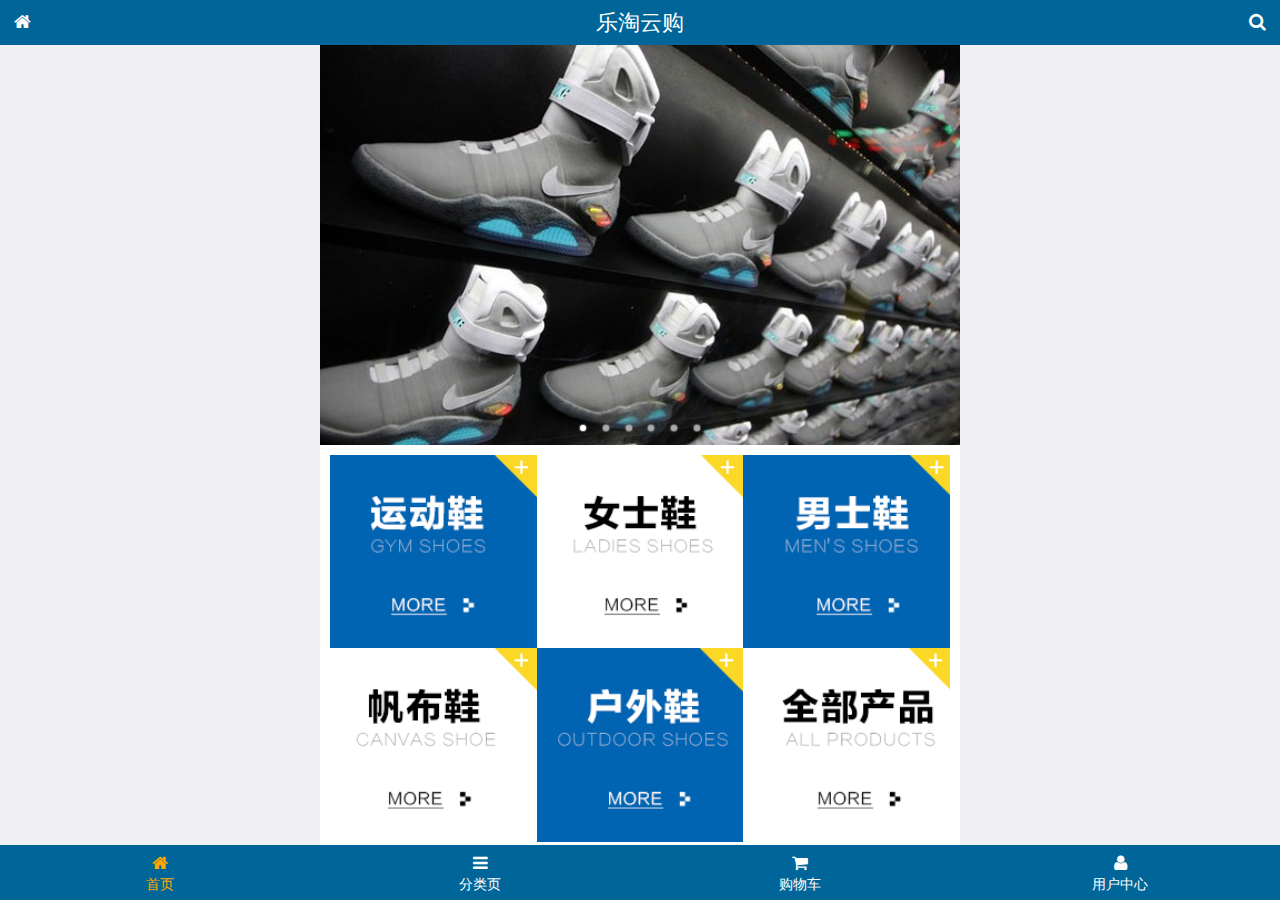
<file: public/front/index.html>
<!DOCTYPE html>
<html lang="en">
<head>
    <meta charset="UTF-8">
    <meta name="viewport" content="width=device-width, initial-scale=1.0 user-scalable=no">
    <meta http-equiv="X-UA-Compatible" content="ie=edge">
    <title>Document</title>
    <link rel="stylesheet" href="lib/mui/css/mui.css">
    <link rel="stylesheet" href="lib/fa/css/font-awesome.min.css">
    <link rel="stylesheet" href="css/common.css">
    <link rel="stylesheet" href="css/index.css">
</head>
<body>
    
    <div class="lt_container">

        <!-- 头部 -->
        <div class="lt_header">
            <a href="#" class="icon-left">
                <i class="fa fa-home"></i>
            </a>
            <h3>乐淘云购</h3>
            <a href="#" class="icon-right">
                <i class="fa fa-search"></i>
            </a>
        </div>



        <div class="lt_main">
            <div class="mui-scroll-wrapper">
                <div class="mui-scroll">
                <!-- 轮播图 -->
                <div class="mui-slider">
                    <div class="mui-slider-group">
                    <div class="mui-slider-item mui-slider-item-duplicate"><a href="#"><img src="images/banner6.png" /></a></div>
                    <div class="mui-slider-item"><a href="#"><img src="images/banner1.png" /></a></div>
                    <div class="mui-slider-item"><a href="#"><img src="images/banner2.png" /></a></div>
                    <div class="mui-slider-item"><a href="#"><img src="images/banner3.png" /></a></div>
                    <div class="mui-slider-item"><a href="#"><img src="images/banner4.png" /></a></div>
                    <div class="mui-slider-item"><a href="#"><img src="images/banner5.png" /></a></div>
                    <div class="mui-slider-item"><a href="#"><img src="images/banner6.png" /></a></div>
                    <div class="mui-slider-item mui-slider-item-duplicate"><a href="#"><img src="images/banner1.png" /></a></div>
                    
                    </div>
                
                    <!-- 小圆点 -->

                    <div class="mui-slider-indicator">
                        <div class="mui-indicator mui-active"></div>
                        <div class="mui-indicator"></div>
                        <div class="mui-indicator"></div>
                        <div class="mui-indicator"></div>
                        <div class="mui-indicator"></div>
                        <div class="mui-indicator"></div>
                    </div>
                </div>

                <!-- 导航 -->
                <div class="lt_nav">
                    <ul class="mui-clearfix">
                        <li>
                            <img src="images/nav1.png" alt="">
                        </li>
                        <li>
                            <img src="images/nav2.png" alt="">
                        </li>
                        <li>
                            <img src="images/nav3.png" alt="">
                        </li>
                        <li>
                            <img src="images/nav4.png" alt="">
                        </li>
                        <li>
                            <img src="images/nav5.png" alt="">
                        </li>
                        <li>
                            <img src="images/nav6.png" alt="">
                        </li>
                    </ul>
                </div>


                <!-- 产品 -->
                <div class="lt_product">
                    <ul class="mui-clearfix">
                        <li>
                            <a href="#">
                                <img src="images/product.jpg" alt="">
                                <p>adidas阿迪达斯 男式 场下休闲篮球鞋S83700场下休闲篮球鞋S83700</p>
                                <p>
                                    <span class="price">&yen;560</span>
                                    <span class="oldPrice">&yen;660</span>                            
                                </p>
                                <button class="mui-btn mui-btn-primary">立即购买</button>
                            </a>
                        </li>
                        <li>
                            <a href="#">
                                <img src="images/product.jpg" alt="">
                                <p>adidas阿迪达斯 男式 场下休闲篮球鞋S83700场下休闲篮球鞋S83700</p>
                                <p>
                                    <span class="price">&yen;560</span>
                                    <span class="oldPrice">&yen;660</span>                            
                                </p>
                                <button class="mui-btn mui-btn-primary">立即购买</button>
                            </a>
                        </li>
                        <li>
                            <a href="#">
                                <img src="images/product.jpg" alt="">
                                <p>adidas阿迪达斯 男式 场下休闲篮球鞋S83700场下休闲篮球鞋S83700</p>
                                <p>
                                    <span class="price">&yen;560</span>
                                    <span class="oldPrice">&yen;660</span>                            
                                </p>
                                <button class="mui-btn mui-btn-primary">立即购买</button>
                            </a>
                        </li>
                        <li>
                            <a href="#">
                                <img src="images/product.jpg" alt="">
                                <p>adidas阿迪达斯 男式 场下休闲篮球鞋S83700场下休闲篮球鞋S83700</p>
                                <p>
                                    <span class="price">&yen;560</span>
                                    <span class="oldPrice">&yen;660</span>                            
                                </p>
                                <button class="mui-btn mui-btn-primary">立即购买</button>
                            </a>
                        </li>
                    </ul>
                </div>
            </div>
        </div>
    </div>


        <!-- 底部 -->
        <div class="lt_footer">
            <ul>
                <li>
                    <a href="index.html" class="current">
                        <i class="fa fa-home"></i>
                        <p>首页</p>
                    </a>
                </li>
                <li>
                    <a href="category.html">
                        <i class="fa fa-bars"></i>
                        <p>分类页</p>
                    </a>
                </li>
                <li>
                    <a href="cart.html">
                        <i class="fa fa-shopping-cart"></i>
                        <p>购物车</p>
                    </a>
                </li>
                <li>
                    <a href="user.html">
                        <i class="fa fa-user"></i>
                        <p>用户中心</p>
                    </a>
                </li>
            </ul>
        </div>


    </div>

    <script src="lib/mui/js/mui.js"></script>
    <script src="js/common.js"></script>
    

</body>
</html>
</file>
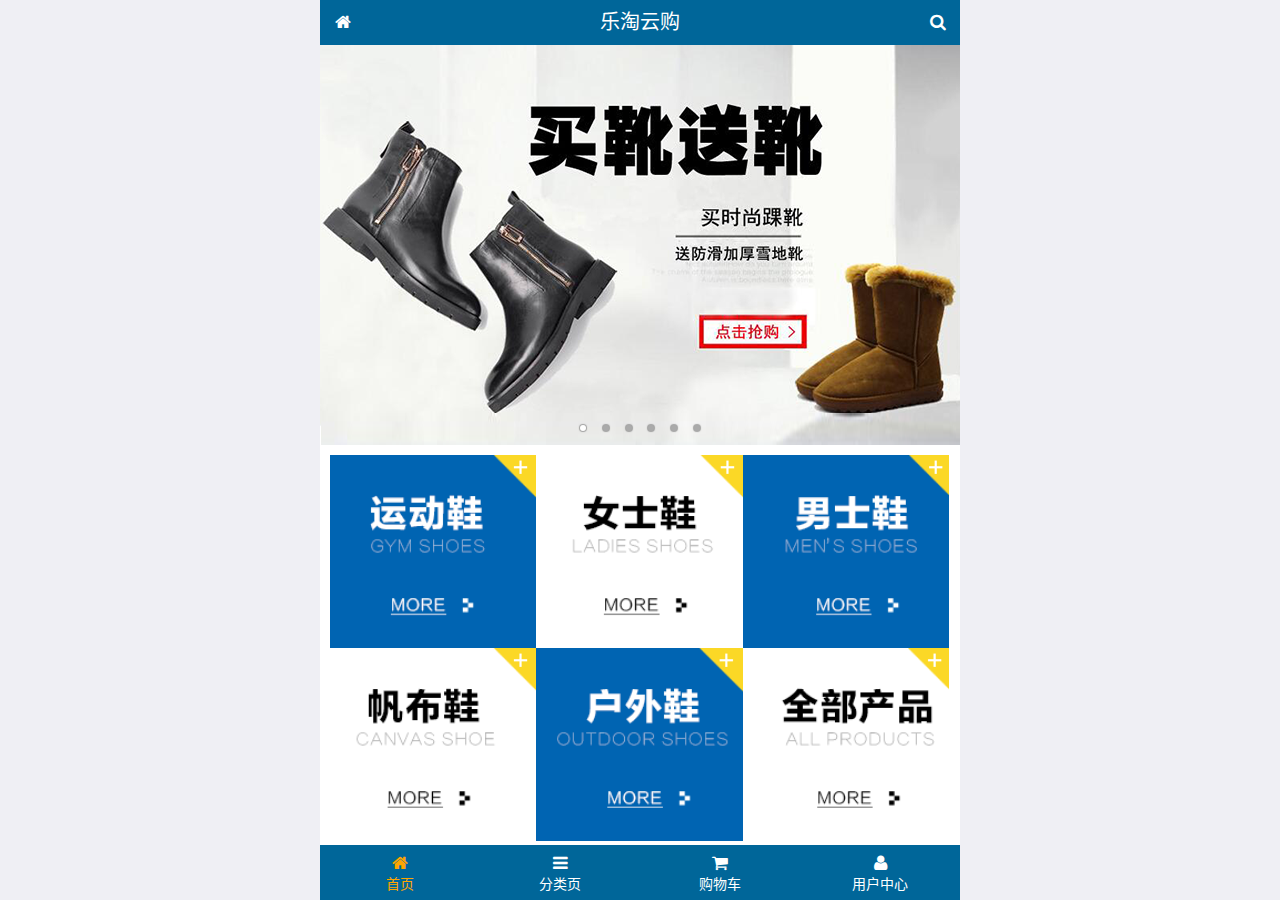
<file: public/front2/index.html>
<!DOCTYPE html>
<html lang="zh-CN">
<head>
  <meta charset="UTF-8">
  <title>乐淘商城</title>
  <!-- meta:vp + tab 生成视口 -->
  <meta name="viewport"
        content="width=device-width, user-scalable=no, initial-scale=1.0, maximum-scale=1.0, minimum-scale=1.0">
  <link rel="stylesheet" href="./lib/mui/css/mui.css">
  <!-- 引入字体图标库 -->
  <link rel="stylesheet" href="./lib/fa/css/font-awesome.min.css">
  <link rel="stylesheet" href="./css/common.css">
  <link rel="stylesheet" href="./css/index.css">
</head>
<body>


<div class="lt_container">
  <div class="lt_header">
    <a href="index.html" class="icon_left"><i class="fa fa-home"></i></a>
    <h3>乐淘云购</h3>
    <a href="search.html" class="icon_right"><i class="fa fa-search"></i></a>
  </div>

  <!-- 父元素一定要有定位 -->
  <div class="lt_main">
    <div class="mui-scroll-wrapper">
      <div class="mui-scroll">
        <!--这里放置真实显示的DOM内容-->

        <!-- 命名空间 fa-xx -->
        <!-- 轮播图 -->
        <div class="mui-slider">
          <div class="mui-slider-group mui-slider-loop">
            <!-- 添加两张假图, 用于无缝轮播 -->
            <!-- 假图 -->
            <div class="mui-slider-item mui-slider-item-duplicate"><a href="#"><img src="./images/banner6.png" /></a></div>
            <div class="mui-slider-item"><a href="#"><img src="./images/banner1.png" /></a></div>
            <div class="mui-slider-item"><a href="#"><img src="./images/banner2.png" /></a></div>
            <div class="mui-slider-item"><a href="#"><img src="./images/banner3.png" /></a></div>
            <div class="mui-slider-item"><a href="#"><img src="./images/banner4.png" /></a></div>
            <div class="mui-slider-item"><a href="#"><img src="./images/banner5.png" /></a></div>
            <div class="mui-slider-item"><a href="#"><img src="./images/banner6.png" /></a></div>
            <!-- 假图 -->
            <div class="mui-slider-item mui-slider-item-duplicate"><a href="#"><img src="./images/banner1.png" /></a></div>
          </div>
          <!-- 小圆点结构 -->
          <div class="mui-slider-indicator">
            <div class="mui-indicator mui-active"></div>
            <div class="mui-indicator"></div>
            <div class="mui-indicator"></div>
            <div class="mui-indicator"></div>
            <div class="mui-indicator"></div>
            <div class="mui-indicator"></div>
          </div>
        </div>

        <!-- 导航 -->
        <div class="lt_nav">
          <ul class="mui-clearfix">
            <li><a href="#"><img src="./images/nav1.png" alt=""></a></li>
            <li><a href="#"><img src="./images/nav2.png" alt=""></a></li>
            <li><a href="#"><img src="./images/nav3.png" alt=""></a></li>
            <li><a href="#"><img src="./images/nav4.png" alt=""></a></li>
            <li><a href="#"><img src="./images/nav5.png" alt=""></a></li>
            <li><a href="#"><img src="./images/nav6.png" alt=""></a></li>
          </ul>
        </div>


        <!-- 商品区域 -->
        <div class="lt_product">
          <ul class="mui-clearfix">
            <li>
              <a href="#">
                <img src="./images/product.jpg" alt="">
                <p class="mui-ellipsis-2">adidas阿迪达斯 男式 场下休闲篮球鞋S83700场下休闲篮球鞋S83700 </p>
                <p>
                  <span class="price">&yen;560</span>
                  <span class="oldPrice">&yen;660</span>
                </p>
                <button class="mui-btn mui-btn-primary">立即购买</button>
              </a>
            </li>
            <li>
              <a href="#">
                <img src="./images/product.jpg" alt="">
                <p class="mui-ellipsis-2">adidas阿迪达斯 男式 场下休闲篮球鞋S83700场下休闲篮球鞋S83700 </p>
                <p>
                  <span class="price">&yen;560</span>
                  <span class="oldPrice">&yen;660</span>
                </p>
                <button class="mui-btn mui-btn-primary">立即购买</button>
              </a>
            </li>
            <li>
              <a href="#">
                <img src="./images/product.jpg" alt="">
                <p class="mui-ellipsis-2">adidas阿迪达斯 男式 场下休闲篮球鞋S83700场下休闲篮球鞋S83700 </p>
                <p>
                  <span class="price">&yen;560</span>
                  <span class="oldPrice">&yen;660</span>
                </p>
                <button class="mui-btn mui-btn-primary">立即购买</button>
              </a>
            </li>
            <li>
              <a href="#">
                <img src="./images/product.jpg" alt="">
                <p class="mui-ellipsis-2">adidas阿迪达斯 男式 场下休闲篮球鞋S83700场下休闲篮球鞋S83700 </p>
                <p>
                  <span class="price">&yen;560</span>
                  <span class="oldPrice">&yen;660</span>
                </p>
                <button class="mui-btn mui-btn-primary">立即购买</button>
              </a>
            </li>
          </ul>
        </div>

      </div>
    </div>
  </div>

  <div class="lt_footer">
    <ul>
      <li>
        <a href="index.html" class="current">
          <i class="fa fa-home"></i>
          <p>首页</p>
        </a>
      </li>
      <li>
        <a href="category.html">
          <i class="fa fa-bars"></i>
          <p>分类页</p>
        </a>
      </li>
      <li>
        <a href="cart.html">
          <i class="fa fa-shopping-cart"></i>
          <p>购物车</p>
        </a>
      </li>
      <li>
        <a href="user.html">
          <i class="fa fa-user"></i>
          <p>用户中心</p>
        </a>
      </li>
    </ul>
  </div>
</div>


<script src="./lib/mui/js/mui.js"></script>
<script src="./js/common.js"></script>
</body>
</html>
</file>
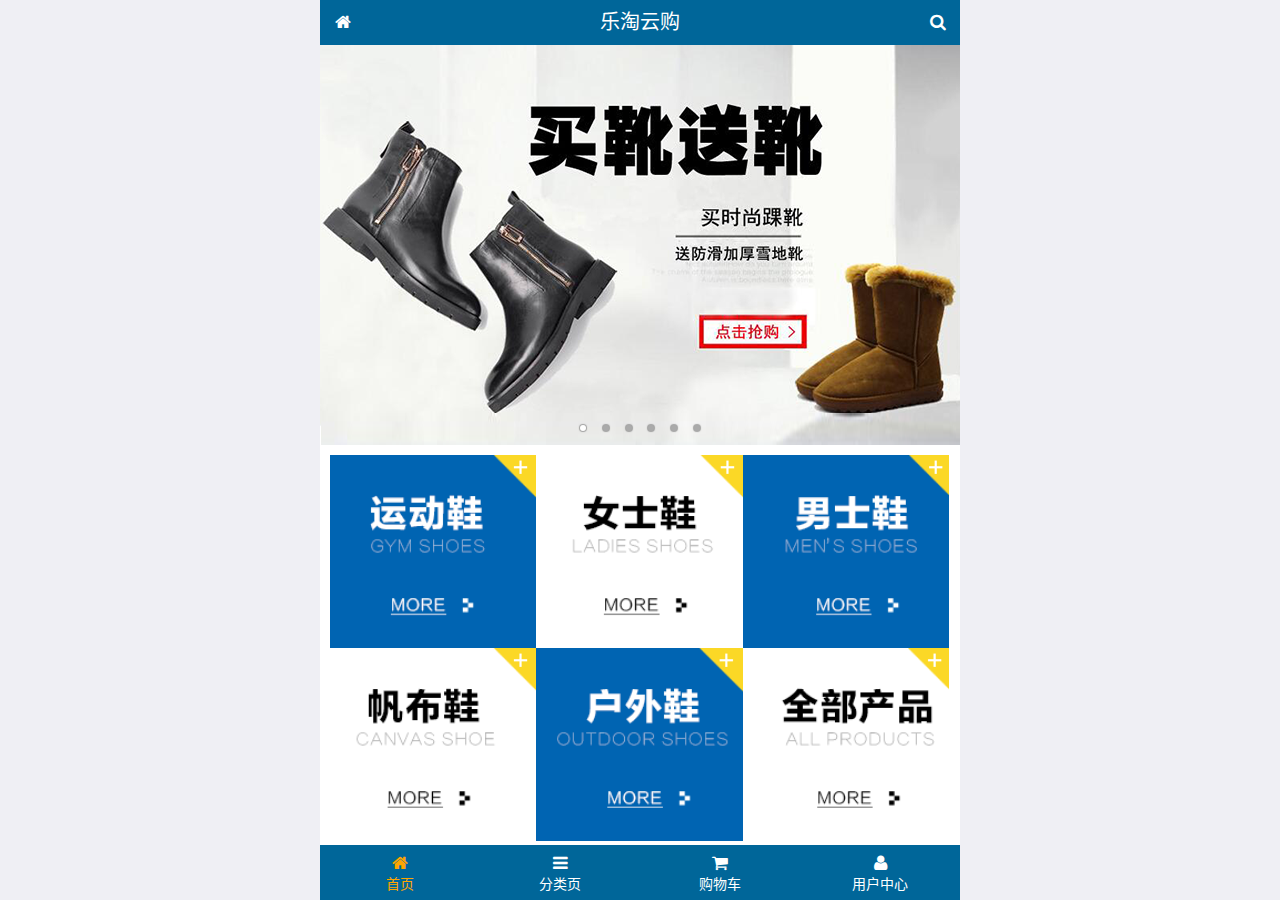
<file: public/mobile/index.html>
<!DOCTYPE html>
<html lang="zh-CN">
<head>
  <meta charset="UTF-8">
  <title>乐淘商城</title>
  <meta name="viewport" content="width=device-width, user-scalable=no, initial-scale=1.0, maximum-scale=1.0, minimum-scale=1.0">
  <!-- 引入字体图标库的css -->
  <link rel="stylesheet" href="./lib/fa/css/font-awesome.min.css">
  <link rel="stylesheet" href="./lib/mui/css/mui.css">
  <link rel="stylesheet" href="./css/common.css">
  <link rel="stylesheet" href="./css/index.css">
  <link rel="icon" href="favicon.ico">
</head>
<body>
<!--<span class="fa fa-pause"></span>-->
<!--<span class="mui-icon mui-icon-camera"></span>-->

<!-- 全屏容器 -->
<div class="lt_container">

  <!-- 乐淘头部 -->
  <div class="lt_header">
    <a href="index.html" class="icon_left"><i class="fa fa-home"></i></a>
    <h3>乐淘云购</h3>
    <a href="search.html" class="icon_right"><i class="fa fa-search"></i></a>
  </div>

  <!-- 乐淘主体 -->
  <div class="lt_main">
    <div class="mui-scroll-wrapper">
      <div class="mui-scroll">
        <!--这里放置真实显示的DOM内容-->

        <!-- 轮播图 -->
        <div class="mui-slider">

          <!-- 图片区域 -->
          <div class="mui-slider-group mui-slider-loop">
            <!-- 添加假图 -->
            <div class="mui-slider-item mui-slider-item-duplicate">
              <a href="#"><img src="./images/banner6.png" /></a>
            </div>

            <div class="mui-slider-item"><a href="#"><img src="./images/banner1.png" /></a></div>
            <div class="mui-slider-item"><a href="#"><img src="./images/banner2.png" /></a></div>
            <div class="mui-slider-item"><a href="#"><img src="./images/banner3.png" /></a></div>
            <div class="mui-slider-item"><a href="#"><img src="./images/banner4.png" /></a></div>
            <div class="mui-slider-item"><a href="#"><img src="./images/banner5.png" /></a></div>
            <div class="mui-slider-item"><a href="#"><img src="./images/banner6.png" /></a></div>

            <!-- 添加假图 -->
            <div class="mui-slider-item mui-slider-item-duplicate">
              <a href="#"><img src="./images/banner1.png" /></a>
            </div>
          </div>

          <!-- 小圆点结构 -->
          <div class="mui-slider-indicator">
            <div class="mui-indicator mui-active"></div>
            <div class="mui-indicator"></div>
            <div class="mui-indicator"></div>
            <div class="mui-indicator"></div>
            <div class="mui-indicator"></div>
            <div class="mui-indicator"></div>
          </div>

        </div>

        <!-- 导航区域 -->
        <div class="lt_nav">
          <ul class="mui-clearfix">
            <li><a href="#"><img src="./images/nav1.png" alt=""></a></li>
            <li><a href="#"><img src="./images/nav2.png" alt=""></a></li>
            <li><a href="#"><img src="./images/nav3.png" alt=""></a></li>
            <li><a href="#"><img src="./images/nav4.png" alt=""></a></li>
            <li><a href="#"><img src="./images/nav5.png" alt=""></a></li>
            <li><a href="#"><img src="./images/nav6.png" alt=""></a></li>
          </ul>
        </div>

        <!-- 产品区域 -->
        <div class="lt_product">
          <ul>
            <li class="lt_product_item">
              <a href="#">
                <img src="./images/product.jpg" alt="">
                <p class="info mui-ellipsis-2">adidas阿迪达斯 男式 场下休闲篮球鞋S83700场下休闲篮球鞋S83700 </p>
                <p>
                  <span class="price">¥560</span>
                  <span class="oldPrice">¥580</span>
                </p>
                <button class="mui-btn mui-btn-primary">立即购买</button>
              </a>
            </li>
            <li class="lt_product_item">
              <a href="#">
                <img src="./images/product.jpg" alt="">
                <p class="info mui-ellipsis-2">adidas阿迪达斯 男式 场下休闲篮球鞋S83700场下休闲篮球鞋S83700 </p>
                <p>
                  <span class="price">¥560</span>
                  <span class="oldPrice">¥580</span>
                </p>
                <button class="mui-btn mui-btn-primary">立即购买</button>
              </a>
            </li>
            <li class="lt_product_item">
              <a href="#">
                <img src="./images/product.jpg" alt="">
                <p class="info mui-ellipsis-2">adidas阿迪达斯 男式 场下休闲篮球鞋S83700场下休闲篮球鞋S83700 </p>
                <p>
                  <span class="price">¥560</span>
                  <span class="oldPrice">¥580</span>
                </p>
                <button class="mui-btn mui-btn-primary">立即购买</button>
              </a>
            </li>
            <li class="lt_product_item">
              <a href="#">
                <img src="./images/product.jpg" alt="">
                <p class="info mui-ellipsis-2">adidas阿迪达斯 男式 场下休闲篮球鞋S83700场下休闲篮球鞋S83700 </p>
                <p>
                  <span class="price">¥560</span>
                  <span class="oldPrice">¥580</span>
                </p>
                <button class="mui-btn mui-btn-primary">立即购买</button>
              </a>
            </li>
            <li class="lt_product_item">
              <a href="#">
                <img src="./images/product.jpg" alt="">
                <p class="info mui-ellipsis-2">adidas阿迪达斯 男式 场下休闲篮球鞋S83700场下休闲篮球鞋S83700 </p>
                <p>
                  <span class="price">¥560</span>
                  <span class="oldPrice">¥580</span>
                </p>
                <button class="mui-btn mui-btn-primary">立即购买</button>
              </a>
            </li>
            <li class="lt_product_item">
              <a href="#">
                <img src="./images/product.jpg" alt="">
                <p class="info mui-ellipsis-2">adidas阿迪达斯 男式 场下休闲篮球鞋S83700场下休闲篮球鞋S83700 </p>
                <p>
                  <span class="price">¥560</span>
                  <span class="oldPrice">¥580</span>
                </p>
                <button class="mui-btn mui-btn-primary">立即购买</button>
              </a>
            </li>
            <li class="lt_product_item">
              <a href="#">
                <img src="./images/product.jpg" alt="">
                <p class="info mui-ellipsis-2">adidas阿迪达斯 男式 场下休闲篮球鞋S83700场下休闲篮球鞋S83700 </p>
                <p>
                  <span class="price">¥560</span>
                  <span class="oldPrice">¥580</span>
                </p>
                <button class="mui-btn mui-btn-primary">立即购买</button>
              </a>
            </li>
            <li class="lt_product_item">
              <a href="#">
                <img src="./images/product.jpg" alt="">
                <p class="info mui-ellipsis-2">adidas阿迪达斯 男式 场下休闲篮球鞋S83700场下休闲篮球鞋S83700 </p>
                <p>
                  <span class="price">¥560</span>
                  <span class="oldPrice">¥580</span>
                </p>
                <button class="mui-btn mui-btn-primary">立即购买</button>
              </a>
            </li>
          </ul>
        </div>

      </div>
    </div>
  </div>

  <!-- 乐淘底部 -->
  <div class="lt_footer">
    <ul>
      <li><a href="index.html" class="current"><i class="fa fa-home"></i><p>首页</p></a></li>
      <li><a href="category.html"><i class="fa fa-bars"></i><p>分类页</p></a></li>
      <li><a href="cart.html"><i class="fa fa-shopping-cart"></i><p>购物车</p></a></li>
      <li><a href="user.html"><i class="fa fa-user"></i><p>用户中心</p></a></li>
    </ul>
  </div>
</div>


<script src="./lib/zepto/zepto.min.js"></script>
<script src="./lib/mui/js/mui.js"></script>
<script src="./js/common.js"></script>
</body>
</html>
</file>
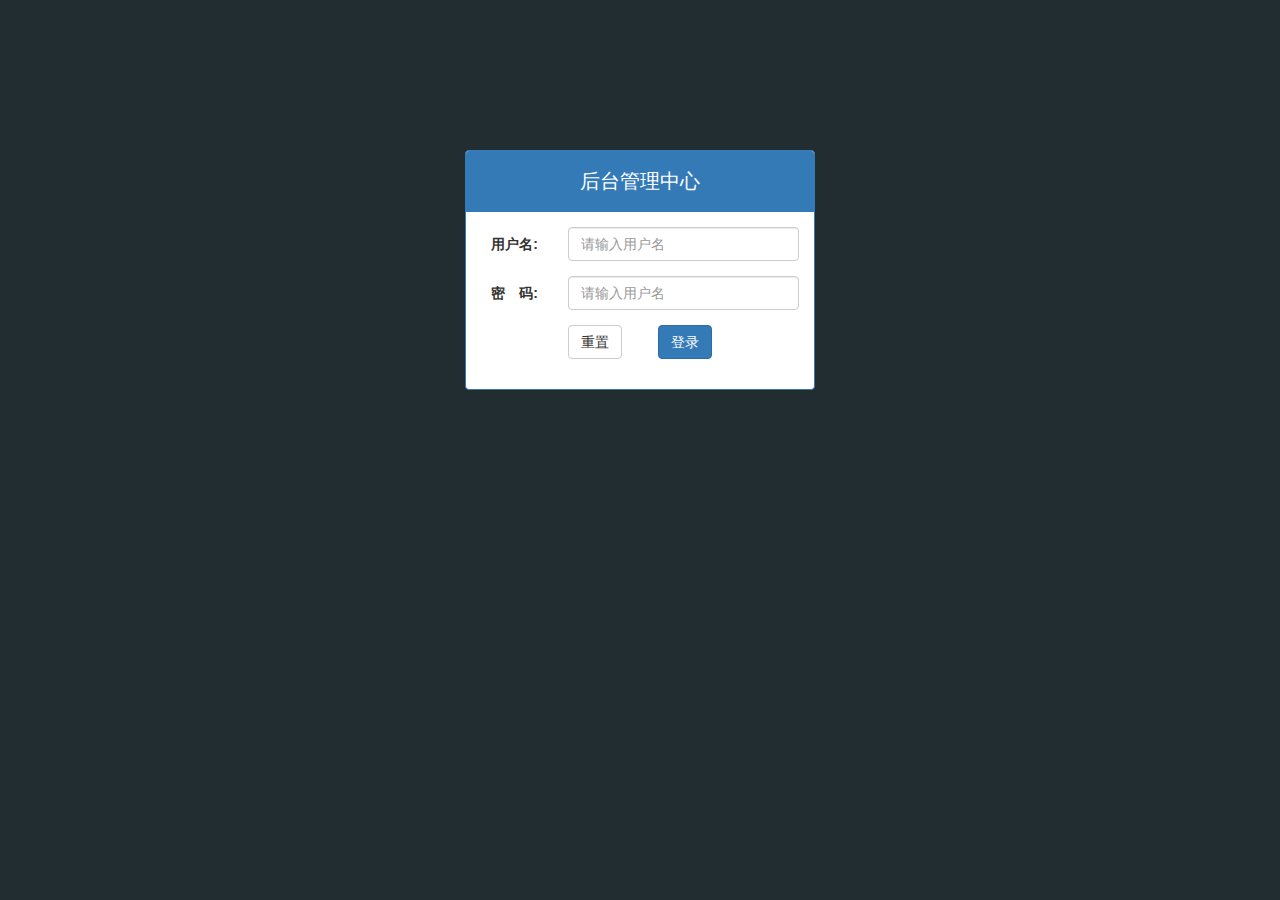
<file: public/back/login.html>
<!DOCTYPE html>
<html lang="en">
<head>
    <meta charset="UTF-8">
    <meta name="viewport" content="width=device-width, initial-scale=1.0">
    <meta http-equiv="X-UA-Compatible" content="ie=edge">
    <title>Document</title>
    <link rel="stylesheet" href="lib/bootstrap/css/bootstrap.css">
    <link rel="stylesheet" href="lib/bootstrap-validator/css/bootstrapValidator.css">
    <link rel="stylesheet" href="lib/nprogress/nprogress.css">
    <link rel="stylesheet" href="css//login.css">
</head>
<body class="body_bg">

    <div class="container">
        <div class="col-lg-4 col-lg-offset-4 mt">
              <div class="panel panel-primary">
                <div class="panel-heading">
                  <h3 class="panel-title">后台管理中心</h3>
                </div>
                <div class="panel-body">
                    <form class="form-horizontal" id="form">
                        <div class="form-group">
                          <label for="username" class="col-sm-3 control-label">用户名:</label>
                          <div class="col-sm-9">
                            <input type="text" name="username" class="form-control" id="username" placeholder="请输入用户名">
                          </div>
                        </div>
                        <div class="form-group">
                          <label for="Password" class="col-sm-3 control-label">密　码:</label>
                          <div class="col-sm-9">
                            <input type="password" name="password" class="form-control" id="Password" placeholder="请输入用户名">
                          </div>
                        </div>
                        <div class="form-group">
                          <div class="col-sm-offset-3 col-sm-6">
                            <button type="reset" class="btn btn-default pull-left">重置</button>
                            <button type="submit" class="btn btn-primary pull-right">登录</button>                            
                          </div>
                        </div>
                      </form>
                </div>
              </div>
        </div>
    </div>

    



    <script src="lib/jquery/jquery.js"></script>
    <script src="lib/bootstrap/js/bootstrap.js"></script>
    <script src="lib/bootstrap-validator/js/bootstrapValidator.js"></script>
    <script src="lib/nprogress/nprogress.js"></script>
    <script src="js/common.js"></script>
    <script src="js/login.js"></script>
</body>
</html>
</file>
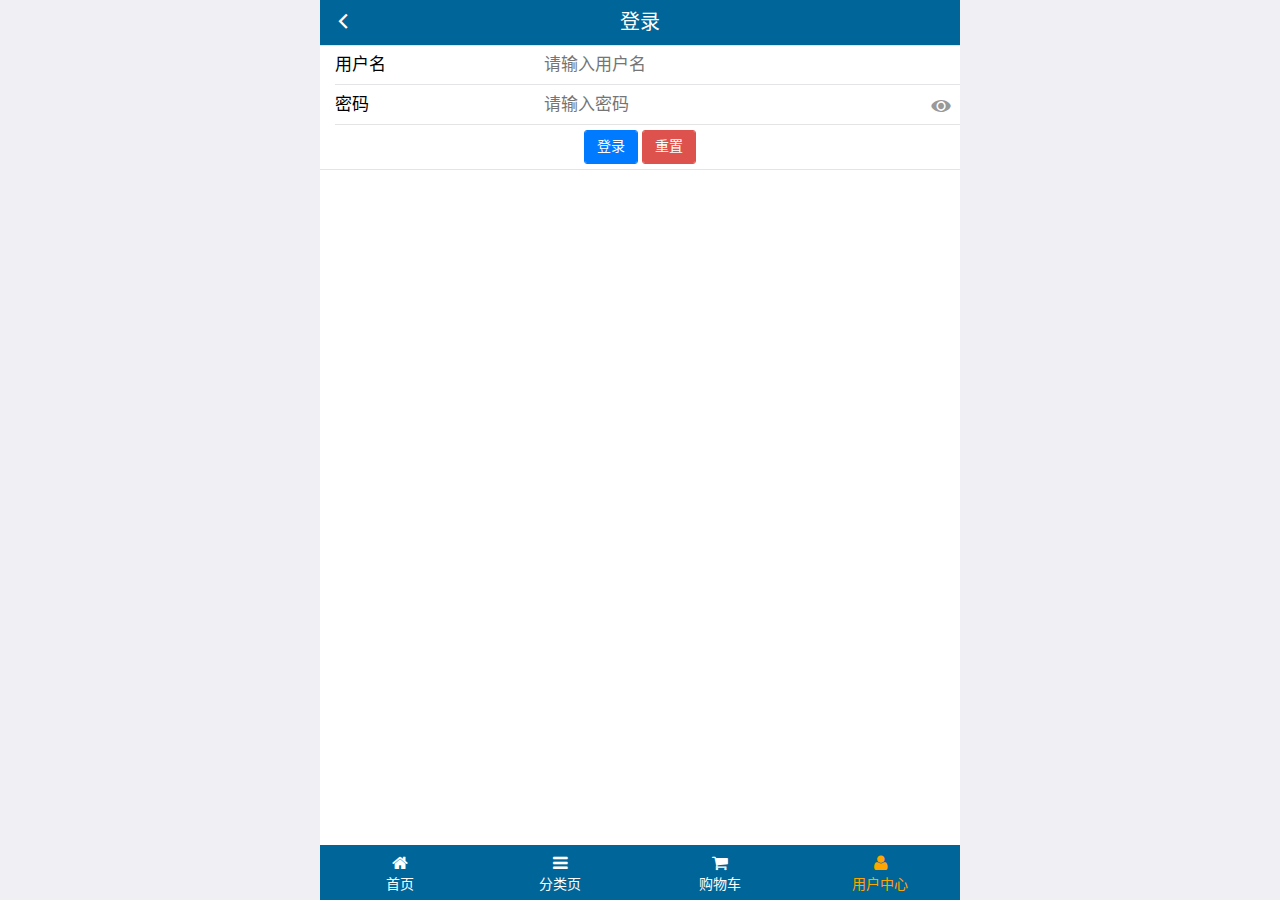
<file: public/front2/login.html>
<!DOCTYPE html>
<html lang="zh-CN">
<head>
  <meta charset="UTF-8">
  <title>乐淘商城</title>
  <meta name="viewport" content="width=device-width, user-scalable=no, initial-scale=1.0, maximum-scale=1.0, minimum-scale=1.0">
  <!-- 引入字体图标库的css -->
  <link rel="stylesheet" href="./lib/fa/css/font-awesome.min.css">
  <link rel="stylesheet" href="./lib/mui/css/mui.css">
  <link rel="stylesheet" href="./css/login.css">
</head>
<body>

<!-- 全屏容器 -->
<div class="lt_container">

  <!-- 乐淘头部 -->
  <div class="lt_header">
    <a href="javascript:history.go(-1);" class="icon_left"><i class="mui-icon mui-icon-back"></i></a>
    <h3>登录</h3>
  </div>

  <!-- 乐淘主体 -->
  <div class="lt_main">
    <div class="mui-scroll-wrapper">
      <div class="mui-scroll">

        <!--这里放置真实显示的DOM内容-->
        <form class="mui-input-group">
          <div class="mui-input-row">
            <label>用户名</label>
            <input type="text" id="username" class="mui-input-clear" placeholder="请输入用户名">
          </div>
          <div class="mui-input-row">
            <label>密码</label>
            <input type="password" id="password" class="mui-input-password" placeholder="请输入密码">
          </div>
          <div class="mui-button-row">
            <button type="button" class="mui-btn mui-btn-primary" id="loginBtn" >登录</button>
            <button type="reset" class="mui-btn mui-btn-danger" >重置</button>
          </div>
        </form>

      </div>
    </div>
  </div>

  <!-- 乐淘底部 -->
  <div class="lt_footer">
    <ul>
      <li><a href="index.html"><i class="fa fa-home"></i><p>首页</p></a></li>
      <li><a href="category.html"><i class="fa fa-bars"></i><p>分类页</p></a></li>
      <li><a href="cart.html"><i class="fa fa-shopping-cart"></i><p>购物车</p></a></li>
      <li><a href="user.html" class="current"><i class="fa fa-user"></i><p>用户中心</p></a></li>
    </ul>
  </div>
</div>



<script src="./lib/zepto/zepto.min.js"></script>
<script src="./lib/mui/js/mui.js"></script>
<script src="./lib/artTemplate/template-web.js"></script>
<script src="./js/common.js"></script>
<script src="./js/login.js"></script>

</body>
</html>
</file>
<file: public/front/css/common.css>
html,body{
    width: 100%;
    height: 100%;
}

*{
    margin: 0;
    padding: 0;
}

ul{
    list-style: none;
    margin: 0;
    padding: 0;
}



img{
    display: block;
    width: 100%;
}

.lt_container{
    width: 100%;
    height: 100%;
    /* background-color: yellow; */
    max-width: 640px;
    min-width: 320px;
    margin: 0 auto;
    padding-top: 45px;
    padding-bottom: 55px;
    position: relative;
    overflow: hidden;

}


.lt_main{
    overflow: hidden;
    height: 100%;
    position: relative;
    background-color: #fff;
}





/* 头部 */

.lt_header{
    width: 100%;
    height: 45px;
    background-color: #006699;
    position: fixed;
    top: 0;
    left: 0;
    padding: 0 45px;
}

.lt_footer{
    width: 100%;
    height: 55px;
    background-color: #006699;
    position: fixed;
    bottom: 0;
    left: 0;
    
}

.lt_header .icon-left,
.lt_header .icon-right{
    width: 45px;
    height: 45px;
    line-height: 45px;
    color: #fff;
    position: absolute;
    top: 0;
    text-align: center;
    font-size: 18px;
 
}

.lt_header .icon-left{
    left: 0;
}

.lt_header .icon-right{
    right: 0;
}

.lt_header h3{
    text-align: center;
    color:#fff;
    font-weight: 400;
    line-height: 45px;
    margin: 0;
    font-size: 22px; 
}


/* 底部 */
.lt_footer ul li{
    float: left;
    width: 25%;
    text-align: center;
    padding-top: 8px;


    
}
.lt_footer ul li a{
    display: block;
    text-decoration: none;
    color: #fff;

}
.lt_footer ul li a p{
    color: #fff;
    font-size: 14px;
}


.lt_footer ul li a.current{
    color: orange;
}

.lt_footer ul li a.current p{
    color: orange;
    
}



/* 搜索框 */

.lt_search{
    padding: 10px;
    position: relative;
}
.lt_search .search_input{
    height: 34px;
    margin: 0;
    font-size: 12px;
    padding-right: 54px;
    border: 1px solid  #007AFF;
}

.lt_search .mui-btn{
    height: 34px;
    width: 54px;
    position: absolute;
    top: 10px;
    right: 10px;

}
</file>
<file: public/front/css/index.css>
.lt_nav{
    padding: 10px;
}

.lt_nav ul li{
    float: left;
    width: 33.33%;
}




/* 商品 */

.lt_product{
    padding: 10px;
}

.lt_product li {
    float: left;
    width: 48%;
    border: 1px solid #ccc;
    border-radius: 5px;
    padding: 10px;
    text-align: center;
    margin-bottom: 20px;
  }

  .lt_product li .price{
      color: red;
  }
  .lt_product li .oldPrice{
    text-decoration: line-through;
    
  }
</file>
<file: public/front2/css/common.css>
html, body {
  width: 100%;
  height: 100%;
}

ul {
  list-style: none;
  padding: 0;
  margin: 0;
}

img {
  display: block;
  width: 100%;
}

.lt_container {
  width: 100%;
  height: 100%;
  overflow: hidden;
  max-width: 640px;
  min-width: 320px;
  margin: 0 auto;
  padding-top: 45px;
  padding-bottom: 55px;
  position: relative;
}

.lt_header {
  position: absolute;
  left: 0;
  top: 0;
  height: 45px;
  width: 100%;
  background-color: #006699;
  padding: 0 45px;
}
.lt_header .icon_left,
.lt_header .icon_right {
  width: 45px;
  height: 45px;
  line-height: 45px;
  position: absolute;
  top: 0;
  text-align: center;
  color: #fff;
}
.lt_header .icon_left {
  left: 0;
}
.lt_header .icon_right {
  right: 0;
}
.lt_header h3 {
  line-height: 45px;
  text-align: center;
  color: #fff;
  margin: 0;
  font-size: 20px;
  font-weight: 400;
}



.lt_footer {
  position: absolute;
  left: 0;
  bottom: 0;
  height: 55px;
  width: 100%;
  background-color: #006699;
}

.lt_footer li {
  float: left;
  width: 25%;
  text-align: center;
}
.lt_footer li a {
  display: block;
  color: #fff;
  padding-top: 8px;
}
.lt_footer li a p {
  margin: 0;
  color: #fff;
}
.lt_footer li a.current {
  color: orange;
}
.lt_footer li a.current p {
  color: orange;
}


.lt_main {
  width: 100%;
  height: 100%;
  position: relative;
  background-color: #fff;
}


/* 复用的搜索框样式 */
.lt_search {
  padding: 10px;
  position: relative;
}
.lt_search .search_input {
  height: 34px;
  font-size: 12px;
  margin: 0;
  padding-right: 54px;
  border-radius: 5px;
  border: 1px solid #007AFF;
}
.lt_search .search_btn {
  position: absolute;
  right: 10px;
  top: 10px;
  border-radius: 0 5px 5px 0;
}


/* 复用的产品样式 */
.lt_product {
  padding: 10px;
}
.lt_product li:nth-child(odd) {
  float: left;
}
.lt_product li:nth-child(even) {
  float: right;
}
.lt_product li {
  width: 48%;
  border: 1px solid #ccc;
  border-radius: 5px;
  padding: 10px;
  text-align: center;
  margin-bottom: 20px;
}
.lt_product li .price {
  color: red;
}
.lt_product li .oldPrice {
  text-decoration: line-through;
}

.lt_product li img {
  width: 130px;
  height: 130px;
  margin: 0 auto;
}
.lt_product li .mui-ellipsis-2 {
  height: 40px;
}
</file>
<file: public/front2/css/index.css>
.lt_nav {
  padding: 10px;
}
.lt_nav li {
  float: left;
  width: 33.3%;
}
</file>
<file: public/mobile/css/common.css>
html, body {
  width: 100%;
  height: 100%;
}

ul {
  list-style: none;
  margin: 0;
  padding: 0;
}
img {
  display: block;
  width: 100%;
}

/* 全屏容器 */
.lt_container {
  width: 100%;
  height: 100%;
  background-color: #fff;
  min-width: 320px;
  max-width: 640px;
  margin: 0 auto;
  position: relative;
  padding-top: 45px;
  padding-bottom: 55px;
}

.lt_header {
  position: absolute;
  left: 0;
  top: 0;
  width: 100%;
  height: 45px;
  background-color: #006699;
  padding-left: 45px;
  padding-right: 45px;
}

.lt_header .icon_left,
.lt_header .icon_right {
  width: 45px;
  height: 45px;
  line-height: 45px;
  text-align: center;
  position: absolute;
  top: 0;
  color: #fff;
}
.lt_header .icon_left {
  left: 0;
}
.lt_header .icon_right {
  right: 0;
}

.lt_header h3 {
  height: 45px;
  line-height: 45px;
  color: #fff;
  font-size: 20px;
  text-align: center;
  margin: 0;
  font-weight: normal;
}



.lt_footer {
  position: absolute;
  left: 0;
  bottom: 0;
  width: 100%;
  height: 55px;
  background-color: #006699;
  overflow: hidden;
}
.lt_footer li {
  float: left;
  width: 25%;
  text-align: center;
}
.lt_footer li a {
  width: 100%;
  height: 100%;
  display: block;
  color: #fff;
  padding-top: 8px;
}
.lt_footer li p {
  color: #fff;
  margin: 0;
}

.lt_footer li a.current {
  color: orange;
}
.lt_footer li a.current p{
  color: orange;
}



.lt_main {
  width: 100%;
  height: 100%;
  position: relative;
}



/* 公共的搜索框样式 */
.lt_search {
  padding: 10px;
  position: relative;
}
.lt_search .search_input {
  height: 34px;
  font-size: 12px;
  margin: 0;
  border-radius: 5px;
  border: 1px solid #007AFF;
}
.lt_search .search_btn {
  position: absolute;
  right: 10px;
  top: 10px;
  border-radius: 0 5px 5px 0;
}



/* 公共的商品样式 */
.lt_product {
  padding: 10px;
}
.lt_product_item {
  border: 1px solid #ccc;
  padding: 10px;
  float: left;
  width: 48%;
  margin-bottom: 10px;
  text-align: center;
}
.lt_product_item a {
  display: block;
  width: 100%;
  height: 100%;
}
.lt_product_item:nth-child(2n+1) {
  margin-right: 4%;
}
.lt_product_item .info {
  text-align: left;
  height: 40px;
}
.lt_product_item .price {
  color: red;
}
.lt_product_item .oldPrice {
  text-decoration: line-through;
}

.lt_product_item img {
  width: 130px;
  height: 130px;
  margin: 0 auto;
}



/* 公共的尺码样式 */
.lt_size span {
  width: 25px;
  height: 25px;
  text-align: center;
  line-height: 25px;
  display: inline-block;
  border: 1px solid #ccc;
  font-size: 12px;
  margin: 3px 0;
}
.lt_size span.current {
  background-color: orange;
  color: #fff;
}
</file>
<file: public/mobile/css/index.css>
.lt_nav {
  padding: 10px;
}
.lt_nav li {
  float: left;
  width: 33.3%;
}
.lt_nav li a {
  display: block;
}
</file>
<file: public/back/lib/nprogress/nprogress.css>
/* Make clicks pass-through */
#nprogress {
  pointer-events: none;
}

#nprogress .bar {
  background: greenyellow;

  position: fixed;
  z-index: 10000;
  top: 0;
  left: 0;

  width: 100%;
  height: 2px;
}

/* Fancy blur effect */
#nprogress .peg {
  display: block;
  position: absolute;
  right: 0px;
  width: 100px;
  height: 100%;
  box-shadow: 0 0 10px #29d, 0 0 5px #29d;
  opacity: 1.0;

  -webkit-transform: rotate(3deg) translate(0px, -4px);
      -ms-transform: rotate(3deg) translate(0px, -4px);
          transform: rotate(3deg) translate(0px, -4px);
}

/* Remove these to get rid of the spinner */
#nprogress .spinner {
  display: block;
  position: fixed;
  z-index: 1031;
  top: 15px;
  right: 15px;
}

#nprogress .spinner-icon {
  width: 18px;
  height: 18px;
  box-sizing: border-box;

  border: solid 2px transparent;
  border-top-color: #29d;
  border-left-color: #29d;
  border-radius: 50%;

  -webkit-animation: nprogress-spinner 400ms linear infinite;
          animation: nprogress-spinner 400ms linear infinite;
}

.nprogress-custom-parent {
  overflow: hidden;
  position: relative;
}

.nprogress-custom-parent #nprogress .spinner,
.nprogress-custom-parent #nprogress .bar {
  position: absolute;
}

@-webkit-keyframes nprogress-spinner {
  0%   { -webkit-transform: rotate(0deg); }
  100% { -webkit-transform: rotate(360deg); }
}
@keyframes nprogress-spinner {
  0%   { transform: rotate(0deg); }
  100% { transform: rotate(360deg); }
}
</file>
<file: public/back/css/login.css>
.body_bg{
    background-color: #222D32;
}

.panel .panel-title{
    height: 40px;
    line-height: 40px;
    text-align: center;
    font-size: 20px;
}

.mt{
    margin-top: 150px;
}
</file>
<file: public/front2/css/login.css>
/*---------- common.css中的复用部分 ---------- */
html, body {
  width: 100%;
  height: 100%;
}

ul {
  list-style: none;
  margin: 0;
  padding: 0;
}
img {
  display: block;
  width: 100%;
}

/* 全屏容器 */
.lt_container {
  width: 100%;
  height: 100%;
  background-color: #fff;
  min-width: 320px;
  max-width: 640px;
  margin: 0 auto;
  position: relative;
  padding-top: 45px;
  padding-bottom: 55px;
}

.lt_header {
  position: absolute;
  left: 0;
  top: 0;
  width: 100%;
  height: 45px;
  background-color: #006699;
  padding-left: 45px;
  padding-right: 45px;
}
.lt_header .icon_left,
.lt_header .icon_right {
  width: 45px;
  height: 45px;
  line-height: 45px;
  text-align: center;
  position: absolute;
  top: 0;
  color: #fff;
}
.lt_header .icon_left {
  left: 0;
}
.lt_header .icon_right {
  right: 0;
}
.lt_header h3 {
  height: 45px;
  line-height: 45px;
  color: #fff;
  font-size: 20px;
  text-align: center;
  margin: 0;
  font-weight: normal;
}


.lt_footer {
  position: absolute;
  left: 0;
  bottom: 0;
  width: 100%;
  height: 55px;
  background-color: #006699;
  overflow: hidden;
}
.lt_footer li {
  float: left;
  width: 25%;
  text-align: center;
}
.lt_footer li a {
  width: 100%;
  height: 100%;
  display: block;
  color: #fff;
  padding-top: 8px;
}
.lt_footer li p {
  color: #fff;
  margin: 0;
}
.lt_footer li a.current {
  color: orange;
}
.lt_footer li a.current p{
  color: orange;
}

.lt_main {
  width: 100%;
  height: 100%;
  position: relative;
}
</file>
<file: public/back/lib/bootstrap-validator/css/bootstrapValidator.css>
/**
 * BootstrapValidator (http://bootstrapvalidator.com)
 * The best jQuery plugin to validate form fields. Designed to use with Bootstrap 3
 *
 * @author      http://twitter.com/nghuuphuoc
 * @copyright   (c) 2013 - 2014 Nguyen Huu Phuoc
 * @license     MIT
 */

.bv-form .help-block {
    margin-bottom: 0;
}
.bv-form .tooltip-inner {
    text-align: left;
}
.nav-tabs li.bv-tab-success > a {
    color: #3c763d;
}
.nav-tabs li.bv-tab-error > a {
    color: #a94442;
}
</file>
